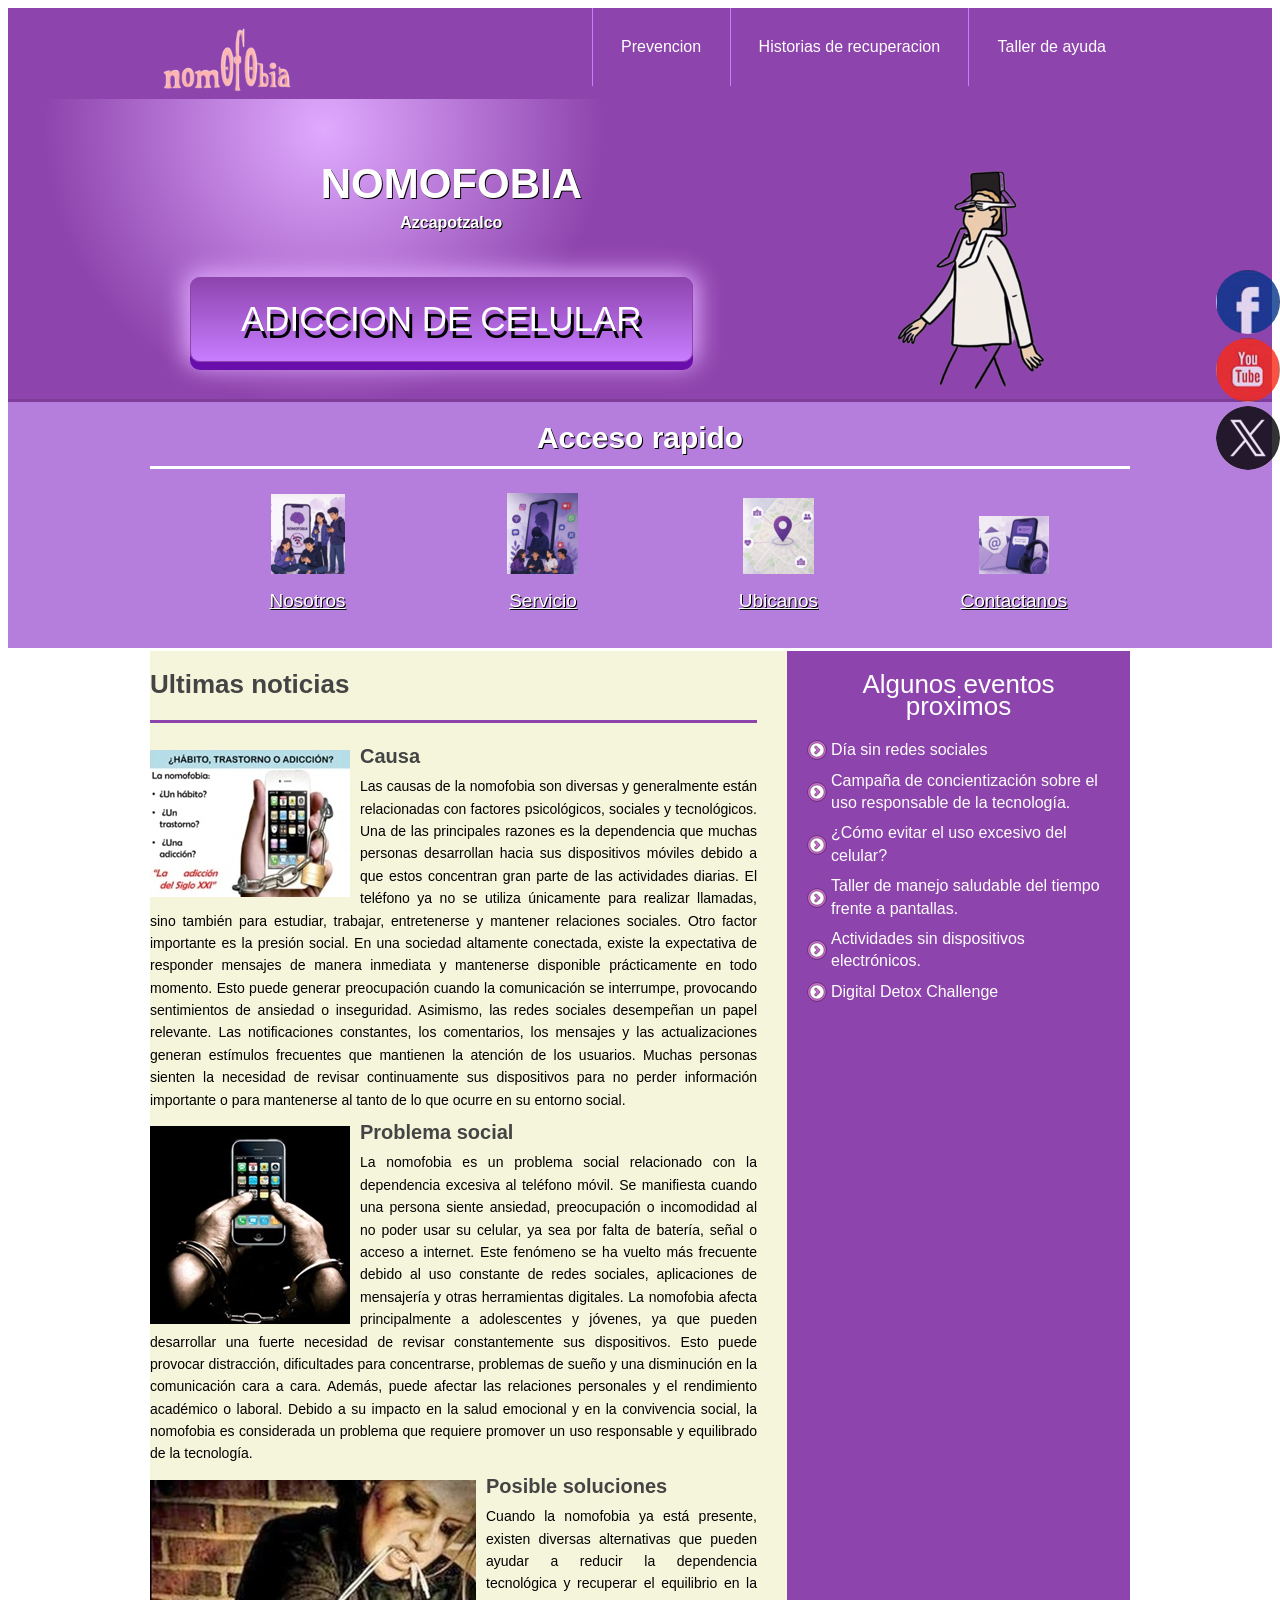
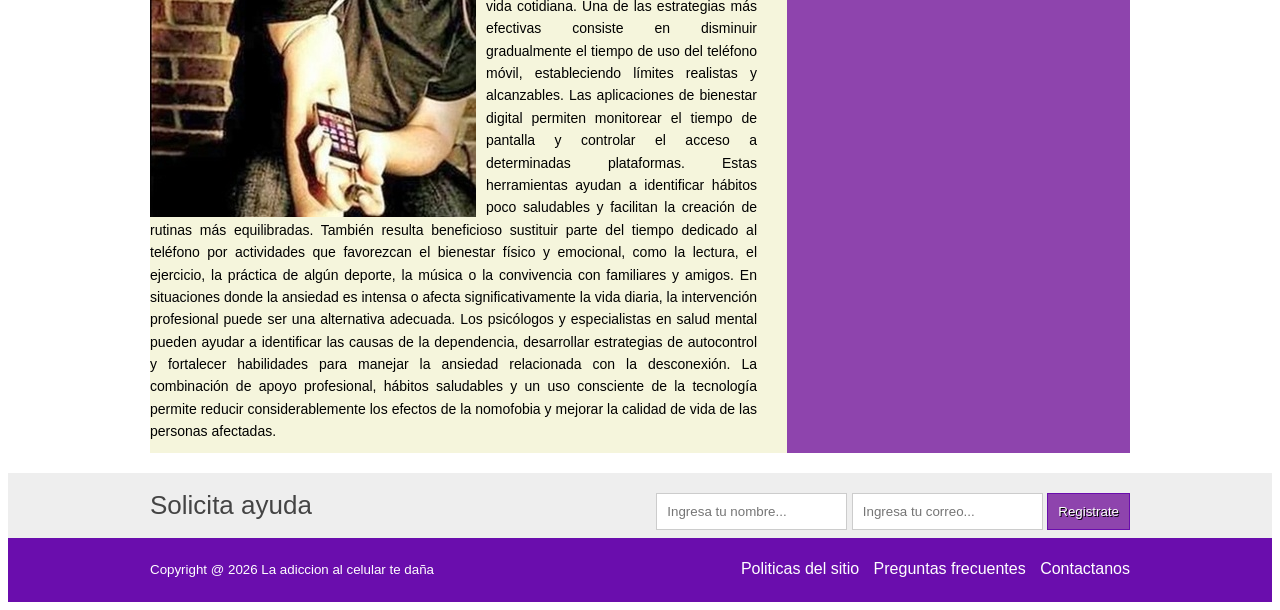
<file: index.html>
<!DOCTYPE html>
<html lang="es">
<head> 
	<meta charset="UTF-8">
	<title> Proyecto Nomofobia</title>
    <link rel="stylesheet" href="estilo.css">
</head>
<body>
 <header class="encabezado" role="banner">
 	<div class="contenedor">
 		<a href="https://www.clinicbarcelona.org/asistencia/vida-saludable/adiccion-a-internet/prevencion?gad_source=1&gad_campaignid=19638119922&gbraid=0AAAAAooC_QlEsP9_cvz2t72nUt7VPh4rM&gclid=CjwKCAjw3ejRBhAdEiwADkqPn4rW9aaGw9RUGxrltLX37r_MqG0mMenl2FQjuNFGO40WrlxUgTyAQBoCKQwQAvD_BwE" class="logo">
 			<img src="imagen/nomofobialogo.png" alt="logotipo de la tienda">
 		</a>
 		<nav role ="navigation">
 			<ul>
                <li><a href="https://internationalschooling.org/es/blog/how-to-prevent-phone-addiction-in-students">Prevencion</a></li>
                <li><a href="https://internetaddictsanonymous.org/es/historias-de-recuperacion/">Historias de recuperacion</a></li>
                <li><a href="https://www.restartcentro.com/">Taller de ayuda</a></li>
 			</ul>
 		</nav>
 	</div>
 </header>
 <!--fin-->
 <div class="presentacion">
 	<div class="contenedor">
 		<div class="introduccion-presentacion">
 			<h1>NOMOFOBIA<br><span>Azcapotzalco</span></h1>
 			<a href="https://www.gob.mx/salud/prensa/447-uso-excesivo-de-dispositivos-electronicos-causa-nomofobia" class="aprender-mas">ADICCION DE CELULAR </a>
 		</div>
 		<img src="imagen/conoces.png" alt="tienda de flores">
 	</div>
 </div> 
    <!-- fin de presentacion-->
 <section class="acceso-rapido">
 		<div class="contenedor">
 			<h2>Acceso rapido</h2>
              <ul>
                
 				<figure>
 					<a href="Nosotros.html"><img src="imagen/nosotros.png" alt="Nosotros"></a>
 					<figcaption><h3><a href="Nosotros.html">Nosotros</a></h3></figcaption>
 				</figure>
 				<figure>
 					<a href="Servicios.html"><img src="imagen/servicios.png" alt="Servicio"></a>
 					<figcaption><h3><a href="Servicios.html">Servicio</a></h3></figcaption>
 				</figure>
 				<figure>
 					<a href="Ubicanos.html"><img src="imagen/ubicanos.png" alt="Ubicanos"></a>
 					<figcaption><h3><a href="Ubicanos.html">Ubicanos</a></h3></figcaption>
 				</figure>
 				<figure>
 					<a href="Contactanos.html"><img src="imagen/contactanos.png" alt="Contactanos"></a>
 					<figcaption><h3><a href="https://internetaddictsanonymous.org/es/contacto/">Contactanos</a></h3></figcaption>
 				</figure>
                </ul>
 		</div>
 	</section>  
    <!-- ---------fin -->
 	<div class="bloque-contenido">
 		<div class="contenedor">
 			<main class="articulos" role="main">
 				<h2>Ultimas noticias</h2>
 				<article>
 					<img src="imagen/causas.jpg" alt="Causa">
 					<h1><a href="https://institutonoa.es/nomofobia-causas-y-consecuencias/">Causa</a></h1>
 					<p>Las causas de la nomofobia son diversas y generalmente están relacionadas con factores psicológicos, sociales y tecnológicos. Una de las principales razones es la dependencia que muchas personas desarrollan hacia sus dispositivos móviles debido a que estos concentran gran parte de las actividades diarias. El teléfono ya no se utiliza únicamente para realizar llamadas, sino también para estudiar, trabajar, entretenerse y mantener relaciones sociales. Otro factor importante es la presión social. En una sociedad altamente conectada, existe la expectativa de responder mensajes de manera inmediata y mantenerse disponible prácticamente en todo momento. Esto puede generar preocupación cuando la comunicación se interrumpe, provocando sentimientos de ansiedad o inseguridad. Asimismo, las redes sociales desempeñan un papel relevante. Las notificaciones constantes, los comentarios, los mensajes y las actualizaciones generan estímulos frecuentes que mantienen la atención de los usuarios. Muchas personas sienten la necesidad de revisar continuamente sus dispositivos para no perder información importante o para mantenerse al tanto de lo que ocurre en su entorno social.
 					</p>
 				</article>
 				<article>
 					<img src="imagen/celular.jpg" alt="Problema social">
 					<h1><a href="https://orbiumadicciones.com/nuevas-tecnologias/que-es-nomofobia/">Problema social</a></h1>
 					<p>La nomofobia es un problema social relacionado con la dependencia excesiva al teléfono móvil. Se manifiesta cuando una persona siente ansiedad, preocupación o incomodidad al no poder usar su celular, ya sea por falta de batería, señal o acceso a internet. Este fenómeno se ha vuelto más frecuente debido al uso constante de redes sociales, aplicaciones de mensajería y otras herramientas digitales.

La nomofobia afecta principalmente a adolescentes y jóvenes, ya que pueden desarrollar una fuerte necesidad de revisar constantemente sus dispositivos. Esto puede provocar distracción, dificultades para concentrarse, problemas de sueño y una disminución en la comunicación cara a cara. Además, puede afectar las relaciones personales y el rendimiento académico o laboral.

Debido a su impacto en la salud emocional y en la convivencia social, la nomofobia es considerada un problema que requiere promover un uso responsable y equilibrado de la tecnología.
 					</p>
 				</article>
 				<article>
 					<img src="imagen/adiccion.jpg" alt="soluciones">
 					<h1><a href="https://www.personalmentepsicologos.com/nomofobia-no-poder-vivir-sin-movil/">Posible soluciones</a></h1>
 					<p>Cuando la nomofobia ya está presente, existen diversas alternativas que pueden ayudar a reducir la dependencia tecnológica y recuperar el equilibrio en la vida cotidiana. Una de las estrategias más efectivas consiste en disminuir gradualmente el tiempo de uso del teléfono móvil, estableciendo límites realistas y alcanzables. Las aplicaciones de bienestar digital permiten monitorear el tiempo de pantalla y controlar el acceso a determinadas plataformas. Estas herramientas ayudan a identificar hábitos poco saludables y facilitan la creación de rutinas más equilibradas. También resulta beneficioso sustituir parte del tiempo dedicado al teléfono por actividades que favorezcan el bienestar físico y emocional, como la lectura, el ejercicio, la práctica de algún deporte, la música o la convivencia con familiares y amigos. En situaciones donde la ansiedad es intensa o afecta significativamente la vida diaria, la intervención profesional puede ser una alternativa adecuada. Los psicólogos y especialistas en salud mental pueden ayudar a identificar las causas de la dependencia, desarrollar estrategias de autocontrol y fortalecer habilidades para manejar la ansiedad relacionada con la desconexión. La combinación de apoyo profesional, hábitos saludables y un uso consciente de la tecnología permite reducir considerablemente los efectos de la nomofobia y mejorar la calidad de vida de las personas afectadas.
 					</p>
 				</article>
 			</main>
            <aside class="complementario" role="complementary">
         <h2>Algunos eventos proximos</h2>
         <ul>

            <li><a href="https://www.somosesencial.cl/blog/detalle/2025/dia-mundial-sin-celular--un-llamado-contra-la-sobreexposicion-a-las-pantallas">Día sin redes sociales</a></li>
            <li><a href="https://www.yucatan.gob.mx/saladeprensa/ver_nota.php?id=10058">Campaña de concientización sobre el uso responsable de la tecnología. </a></li>
            <li><a href="https://pnliafi.com/coaching/como-evitar-uso-del-celular/">¿Cómo evitar el uso excesivo del celular?</a></li>
            <li><a href="https://internetaddictsanonymous.org/es/open-path-step-workshops/">Taller de manejo saludable del tiempo frente a pantallas. </a></li>
            <li><a href="https://app.smore.com/n/chm38-actividades-sin-tecnolog-a">Actividades  sin dispositivos electrónicos. </a></li>
            <li><a href="https://www.thechallenge.org/digital-detox-challenge">Digital Detox Challenge </a></li>
         </ul>
      </aside>
     </div>
 	</div> 
<!-- FIN DE BLOQUE-CONTENIDO -->
<section class="suscripcion">
    <div class="contenedor">
        <h2>Solicita ayuda</h2>
        <form action="https://formspree.io/f/mwvdoyyy"
  method="POST">
            <input type="text" name="nombre" placeholder="Ingresa tu nombre..." required>
            <input type="email" name="email" placeholder="Ingresa tu correo..." required>
            <input type="submit" name="valor" value="Registrate">
        </form>
    </div>
</section> <!-- FIN SUSCRIPCION -->
<footer class="piedepagina" role="contentinfo">
    <div class="contenedor">
        <small>Copyright @ 2026 La adiccion al celular te daña </small>
        <nav>
            <ul>
                <li><a href="politicas de uso.html">Politicas del sitio</a></li>
                <li><a href="https://quierocuidarme.dkv.es/ocio-y-bienestar/nomofobia#preguntas-frecuentes" target="_blank">Preguntas frecuentes</a></li>
                <li><a href="Contactanos.html">Contactanos</a></li>
            </ul>
        </nav>
    </div>
</footer>
           <!--  fin pie de pagina  -->
<div class="social">
    <a href="https://www.facebook.com/profile.php?id=100093560771319" title="FaceBook"><img src="imagen/face.jpg" alt="facebook"></a>
    <a href="https://www.youtube.com/@nomofobiacchazcapotzalco4223" title="Youtube"><img src="imagen/you.jpg" alt="youtube"></a>
    <a href="https://x.com/nomofobia" title="twitter"><img src="imagen/x.png" alt="twitter"></a>
</div>
  <!--  fin social -->
</body>
</html>
</file>
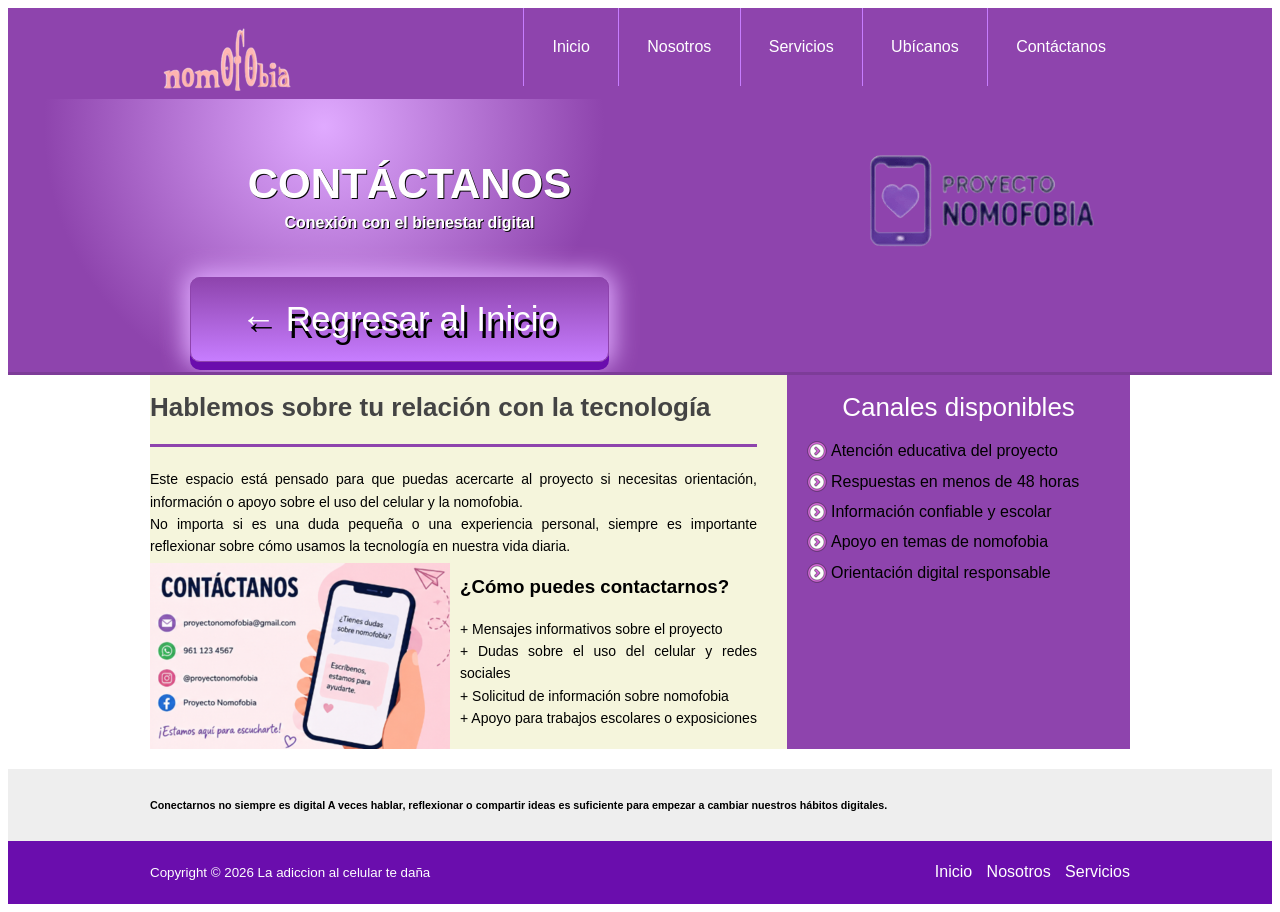
<file: Contactanos.html>
<!DOCTYPE html>
<html lang="es">
<head>
<meta charset="UTF-8">
<title>Contáctanos - Proyecto Nomofobia</title>
<link rel="stylesheet" href="estilo.css">
</head>

<body>

<header class="encabezado">
<div class="contenedor">

<a href="index.html" class="logo">
<img src="imagen/nomofobialogo.png" alt="Logo">
</a>

<nav>
<ul>
<li><a href="index.html">Inicio</a></li>
<li><a href="Nosotros.html">Nosotros</a></li>
<li><a href="Servicios.html">Servicios</a></li>
<li><a href="Ubicanos.html">Ubícanos</a></li>
<li><a href="Contactanos.html">Contáctanos</a></li>
</ul>
</nav>

</div>
</header>

<!-- PRESENTACIÓN -->
<div class="presentacion">
<div class="contenedor">

<div class="introduccion-presentacion">
<h1>CONTÁCTANOS<br><span>Conexión con el bienestar digital</span></h1>

<a href="index.html" class="aprender-mas">
← Regresar al Inicio
</a>

</div>

<img src="imagen/proyectonomofobia.png" alt="Contacto">

</div>
</div>

<!-- CONTENIDO -->
<div class="bloque-contenido">
<div class="contenedor">

<main class="articulos">

<article>

<h2>Hablemos sobre tu relación con la tecnología</h2>

<p>
Este espacio está pensado para que puedas acercarte al proyecto si necesitas orientación, información o apoyo sobre el uso del celular y la nomofobia.
</p>

<p>
No importa si es una duda pequeña o una experiencia personal, siempre es importante reflexionar sobre cómo usamos la tecnología en nuestra vida diaria.
</p>

<img src="imagen/contacto.png" alt="Contactanos">

<h3> ¿Cómo puedes contactarnos?</h3>

<p>
+ Mensajes informativos sobre el proyecto<br>
+ Dudas sobre el uso del celular y redes sociales<br>
+ Solicitud de información sobre nomofobia<br>
+ Apoyo para trabajos escolares o exposiciones
</p>

</article>

</main>

<aside class="complementario">

<h2>Canales disponibles</h2>

<ul>
<li>Atención educativa del proyecto</li>
<li>Respuestas en menos de 48 horas</li>
<li>Información confiable y escolar</li>
<li>Apoyo en temas de nomofobia</li>
<li>Orientación digital responsable</li>
</ul>

</aside>

</div>
</div>

<!-- BLOQUE FINAL -->
<section class="suscripcion">

<div class="contenedor">

<h6>Conectarnos no siempre es digital A veces hablar, reflexionar o compartir ideas es suficiente para empezar a cambiar nuestros hábitos digitales.</h6>
          
</div>

</section>

<!-- FOOTER -->
<footer class="piedepagina">

<div class="contenedor">

<small>Copyright © 2026 La adiccion al celular te daña</small>

<nav>
<ul>
<li><a href="index.html">Inicio</a></li>
<li><a href="Nosotros.html">Nosotros</a></li>
<li><a href="Servicios.html">Servicios</a></li>
</ul>
</nav>

</div>

</footer>

</body>
</html>
</file>
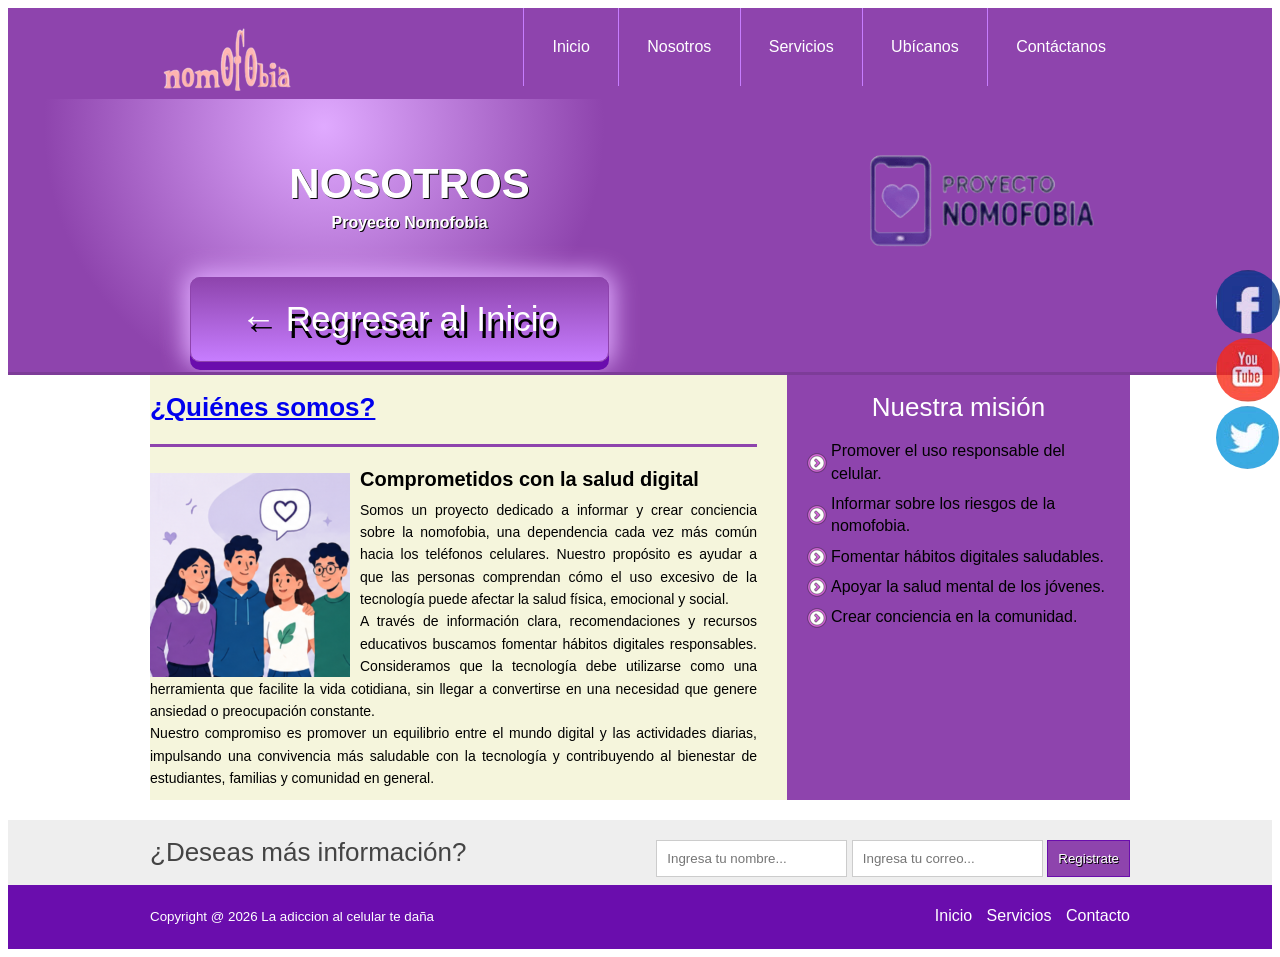
<file: Nosotros.html>
<!DOCTYPE html>
<html lang="es">
<head>
    <meta charset="UTF-8">
    <title>Nosotros - Proyecto Nomofobia</title>
    <link rel="stylesheet" href="estilo.css">
</head>

<body>

<header class="encabezado">
    <div class="contenedor">
        <a href="index.html" class="logo">
            <img src="imagen/nomofobialogo.png" alt="Logo">
        </a>

        <nav>
            <ul>
                <li><a href="index.html">Inicio</a></li>
                <li><a href="Nosotros.html">Nosotros</a></li>
                <li><a href="Servicios.html">Servicios</a></li>
                <li><a href="Ubicanos.html">Ubícanos</a></li>
                <li><a href="Contactanos.html">Contáctanos</a></li>
            </ul>
        </nav>
    </div>
</header>

<div class="presentacion">
    <div class="contenedor">

        <div class="introduccion-presentacion">
            <h1>NOSOTROS<br><span>Proyecto Nomofobia</span></h1>

            <a href="index.html" class="aprender-mas">
                ← Regresar al Inicio
            </a>
        </div>

        <img src="imagen/proyectonomofobia.png" alt="Nosotros">

    </div>
</div>

<div class="bloque-contenido">
    <div class="contenedor">

        <main class="articulos">

            <h2><a href="https://www.clinicaser.com/centros-de-rehabilitacion-para-adictos-al-celular/">¿Quiénes somos?</a></h2>

            <article>

                <img src="imagen/gente.png" alt="Nosotros">

                <h1>Comprometidos con la salud digital</h1>

                <p>
                    Somos un proyecto dedicado a informar y crear conciencia sobre la nomofobia, una dependencia cada vez más común hacia los teléfonos celulares. Nuestro propósito es ayudar a que las personas comprendan cómo el uso excesivo de la tecnología puede afectar la salud física, emocional y social.
                </p>

                <p>
                    A través de información clara, recomendaciones y recursos educativos buscamos fomentar hábitos digitales responsables. Consideramos que la tecnología debe utilizarse como una herramienta que facilite la vida cotidiana, sin llegar a convertirse en una necesidad que genere ansiedad o preocupación constante.
                </p>

                <p>
                    Nuestro compromiso es promover un equilibrio entre el mundo digital y las actividades diarias, impulsando una convivencia más saludable con la tecnología y contribuyendo al bienestar de estudiantes, familias y comunidad en general.
                </p>

            </article>

        </main>

        <aside class="complementario">

            <h2>Nuestra misión</h2>

            <ul>
                <li>Promover el uso responsable del celular.</li>
                <li>Informar sobre los riesgos de la nomofobia.</li>
                <li>Fomentar hábitos digitales saludables.</li>
                <li>Apoyar la salud mental de los jóvenes.</li>
                <li>Crear conciencia en la comunidad.</li>
            </ul>

        </aside>

    </div>
</div>

<section class="suscripcion">
    <div class="contenedor">

        <h2>¿Deseas más información?</h2>

        <form action="https://formspree.io/f/mwvdoyyy"
  method="POST">
            <input type="text" name="nombre" placeholder="Ingresa tu nombre..." required>
            <input type="email" name="email" placeholder="Ingresa tu correo..." required>
            <input type="submit" name="valor" value="Registrate">
        </form>
    </div>
</section>

<footer class="piedepagina">

    <div class="contenedor">

        <small>Copyright @ 2026 La adiccion al celular te daña</small>

        <nav>

            <ul>

                <li><a href="index.html">Inicio</a></li>

                <li><a href="Servicios.html">Servicios</a></li>

                <li><a href="Contactanos.html">Contacto</a></li>

            </ul>

        </nav>

    </div>

</footer>

<div class="social">

    <a href="https://www.facebook.com/" target="_blank">
        <img src="imagen/face.jpg" alt="Facebook">
    </a>

    <a href="https://www.youtube.com/" target="_blank">
        <img src="imagen/you.jpg" alt="YouTube">
    </a>

    <a href="https://x.com/" target="_blank">
        <img src="imagen/twit.jpg" alt="X">
    </a>

</div>

</body>
</html>
</file>
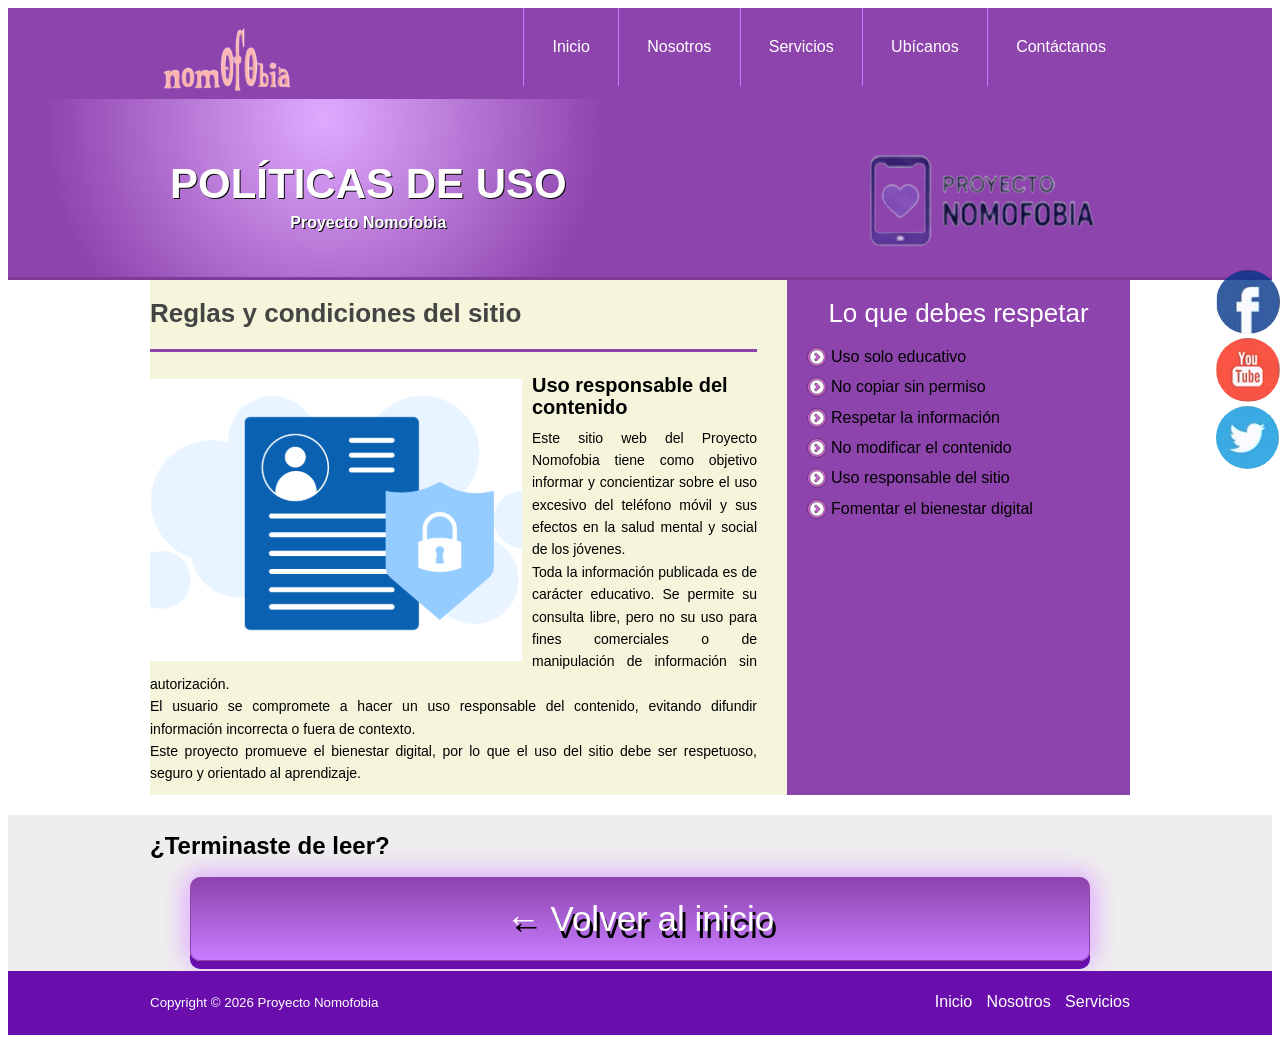
<file: politicasdeuso.html>
<!DOCTYPE html>
<html lang="es">
<head>
<meta charset="UTF-8">
<title>Políticas de Uso - Proyecto Nomofobia</title>
<link rel="stylesheet" href="estilo.css">
</head>

<body>

<header class="encabezado">
<div class="contenedor">

<a href="index.html" class="logo">
<img src="imagen/nomofobialogo.png" alt="Logo">
</a>

<nav>
<ul>
<li><a href="index.html">Inicio</a></li>
<li><a href="Nosotros.html">Nosotros</a></li>
<li><a href="Servicios.html">Servicios</a></li>
<li><a href="Ubicanos.html">Ubícanos</a></li>
<li><a href="Contactanos.html">Contáctanos</a></li>
</ul>
</nav>

</div>
</header>

<!-- PRESENTACIÓN -->
<div class="presentacion">
<div class="contenedor">

<div class="introduccion-presentacion">
<h1>POLÍTICAS DE USO<br><span>Proyecto Nomofobia</span></h1>

</div>

<img src="imagen/proyectonomofobia.png" alt="Políticas de uso">

</div>
</div>

<!-- CONTENIDO -->
<div class="bloque-contenido">
<div class="contenedor">

<main class="articulos">

<h2>Reglas y condiciones del sitio</h2>

<article>

<img src="imagen/privacidad.png" alt="Políticas de uso">

<h1>Uso responsable del contenido</h1>

<p>
Este sitio web del Proyecto Nomofobia tiene como objetivo informar y concientizar sobre el uso excesivo del teléfono móvil y sus efectos en la salud mental y social de los jóvenes.
</p>

<p>
Toda la información publicada es de carácter educativo. Se permite su consulta libre, pero no su uso para fines comerciales o de manipulación de información sin autorización.
</p>

<p>
El usuario se compromete a hacer un uso responsable del contenido, evitando difundir información incorrecta o fuera de contexto.
</p>

<p>
Este proyecto promueve el bienestar digital, por lo que el uso del sitio debe ser respetuoso, seguro y orientado al aprendizaje.
</p>

</article>

</main>

<!-- ASIDE -->
<aside class="complementario">

<h2>Lo que debes respetar</h2>

<ul>
<li>Uso solo educativo</li>
<li>No copiar sin permiso</li>
<li>Respetar la información</li>
<li>No modificar el contenido</li>
<li>Uso responsable del sitio</li>
<li>Fomentar el bienestar digital</li>
</ul>

</aside>

</div>
</div>

<!-- BOTÓN DE REGRESO -->
<section class="suscripcion">

<div class="contenedor">

<h1>¿Terminaste de leer?</h1>

<a href="index.html" class="aprender-mas">
← Volver al inicio
</a>

</div>

</section>

<!-- FOOTER -->
<footer class="piedepagina">

<div class="contenedor">

<small>Copyright © 2026 Proyecto Nomofobia</small>

<nav>
<ul>
<li><a href="index.html">Inicio</a></li>
<li><a href="Nosotros.html">Nosotros</a></li>
<li><a href="Servicios.html">Servicios</a></li>
</ul>
</nav>

</div>

</footer>

<!-- REDES -->
<div class="social">

<a href="https://www.facebook.com/" target="_blank">
<img src="imagen/face.jpg" alt="Facebook">
</a>

<a href="https://www.youtube.com/" target="_blank">
<img src="imagen/you.jpg" alt="YouTube">
</a>

<a href="https://x.com/" target="_blank">
<img src="imagen/twit.jpg" alt="X">
</a>

</div>

</body>
</html>
</file>
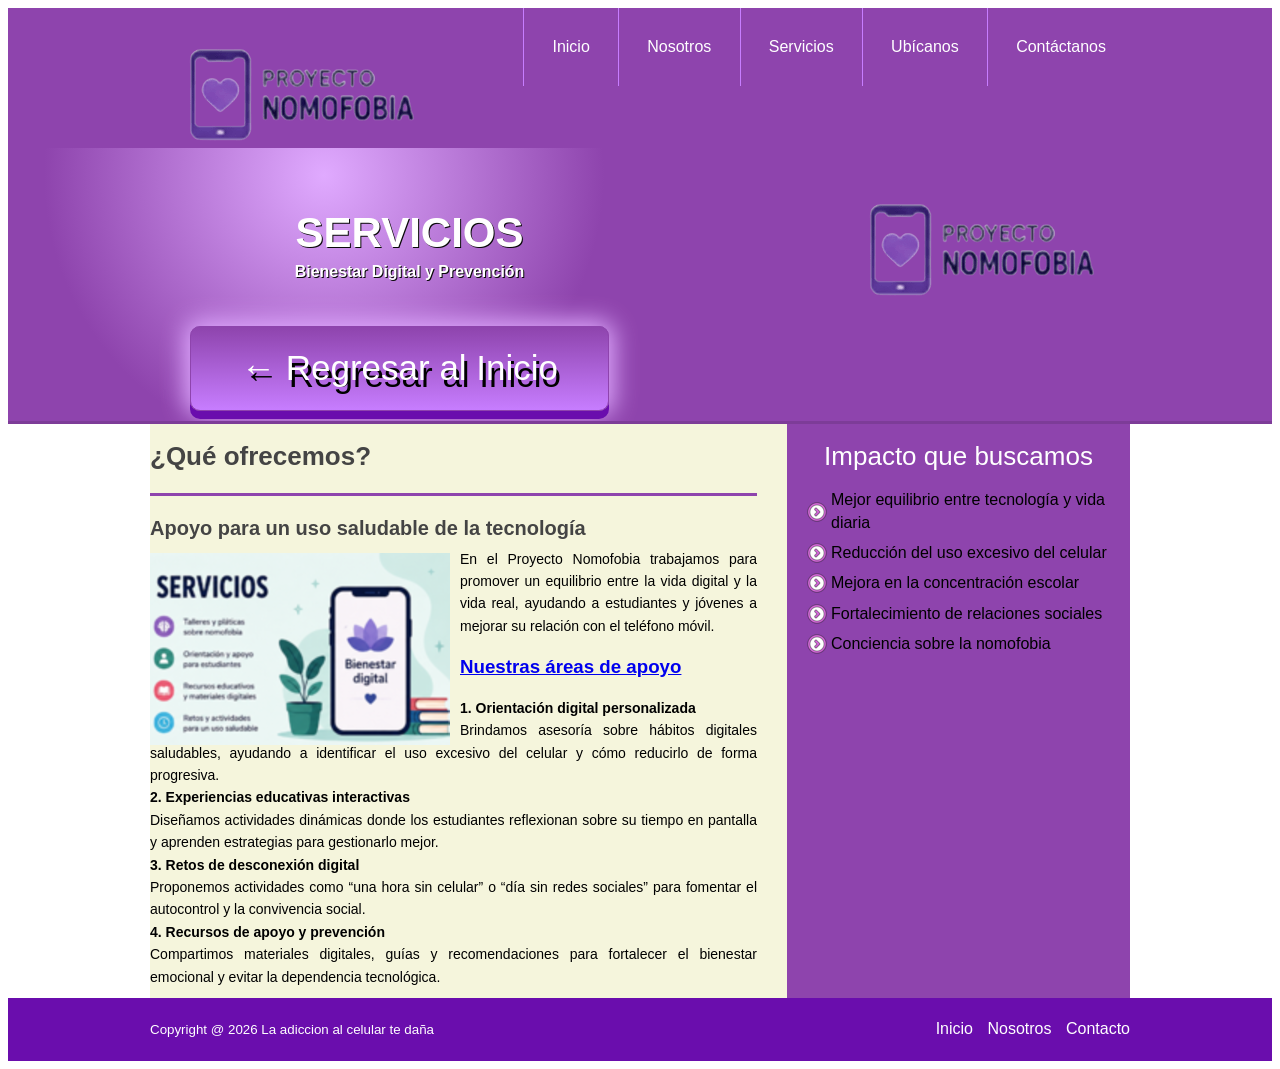
<file: Servicios.html>
<!DOCTYPE html>
<html lang="es">
<head>
<meta charset="UTF-8">
<title>Servicios - Proyecto Nomofobia</title>
<link rel="stylesheet" href="estilo.css">
</head>

<body>

<header class="encabezado">
<div class="contenedor">

<a href="index.html" class="logo">
<img src="imagen/proyectonomofobia.png" alt="Logo">
</a>

<nav>
<ul>
<li><a href="index.html">Inicio</a></li>
<li><a href="Nosotros.html">Nosotros</a></li>
<li><a href="Servicios.html">Servicios</a></li>
<li><a href="Ubicanos.html">Ubícanos</a></li>
<li><a href="Contactanos.html">Contáctanos</a></li>
</ul>
</nav>

</div>
</header>

<!-- PRESENTACIÓN -->
<div class="presentacion">
<div class="contenedor">

<div class="introduccion-presentacion">
<h1>SERVICIOS<br><span>Bienestar Digital y Prevención</span></h1>

<a href="index.html" class="aprender-mas">
← Regresar al Inicio
</a>

</div>

<img src="imagen/proyectonomofobia.png" alt="Servicios">

</div>
</div>

<!-- CONTENIDO -->
<div class="bloque-contenido">
<div class="contenedor">

<main class="articulos">

<h2>¿Qué ofrecemos?</h2>

<article>

<h1><a href="https://internetaddictsanonymous.org/es/adiccion-a-internet-y-a-la-tecnologia/adiccion-al-telefono/">Apoyo para un uso saludable de la tecnología</a></h1>

<img src="imagen/servicio.png" alt="Nosotros">

<p>
En el Proyecto Nomofobia trabajamos para promover un equilibrio entre la vida digital y la vida real, ayudando a estudiantes y jóvenes a mejorar su relación con el teléfono móvil.
</p>

<h3> <a href="https://internetaddictsanonymous.org/es/adiccion-a-internet-y-a-la-tecnologia/adiccion-al-telefono/">Nuestras áreas de apoyo</a></h3>

<p><strong>1. Orientación digital personalizada</strong><br>
Brindamos asesoría sobre hábitos digitales saludables, ayudando a identificar el uso excesivo del celular y cómo reducirlo de forma progresiva.
</p>

<p><strong>2. Experiencias educativas interactivas</strong><br>
Diseñamos actividades dinámicas donde los estudiantes reflexionan sobre su tiempo en pantalla y aprenden estrategias para gestionarlo mejor.
</p>

<p><strong>3. Retos de desconexión digital</strong><br>
Proponemos actividades como “una hora sin celular” o “día sin redes sociales” para fomentar el autocontrol y la convivencia social.
</p>

<p><strong>4. Recursos de apoyo y prevención</strong><br>
Compartimos materiales digitales, guías y recomendaciones para fortalecer el bienestar emocional y evitar la dependencia tecnológica.
</p>

</article>

</main>

<!-- ASIDE -->
<aside class="complementario">

<h2>Impacto que buscamos</h2>

<ul>
<li>Mejor equilibrio entre tecnología y vida diaria</li>
<li>Reducción del uso excesivo del celular</li>
<li>Mejora en la concentración escolar</li>
<li>Fortalecimiento de relaciones sociales</li>
<li>Conciencia sobre la nomofobia</li>
</ul>

</aside>

</div>
</div>

<!-- FOOTER -->
<footer class="piedepagina">

<div class="contenedor">

<small>Copyright @ 2026 La adiccion al celular te daña</small>

<nav>
<ul>
<li><a href="index.html">Inicio</a></li>
<li><a href="Nosotros.html">Nosotros</a></li>
<li><a href="Contactanos.html">Contacto</a></li>
</ul>
</nav>

</div>

</footer>

</body>
</html>
</file>
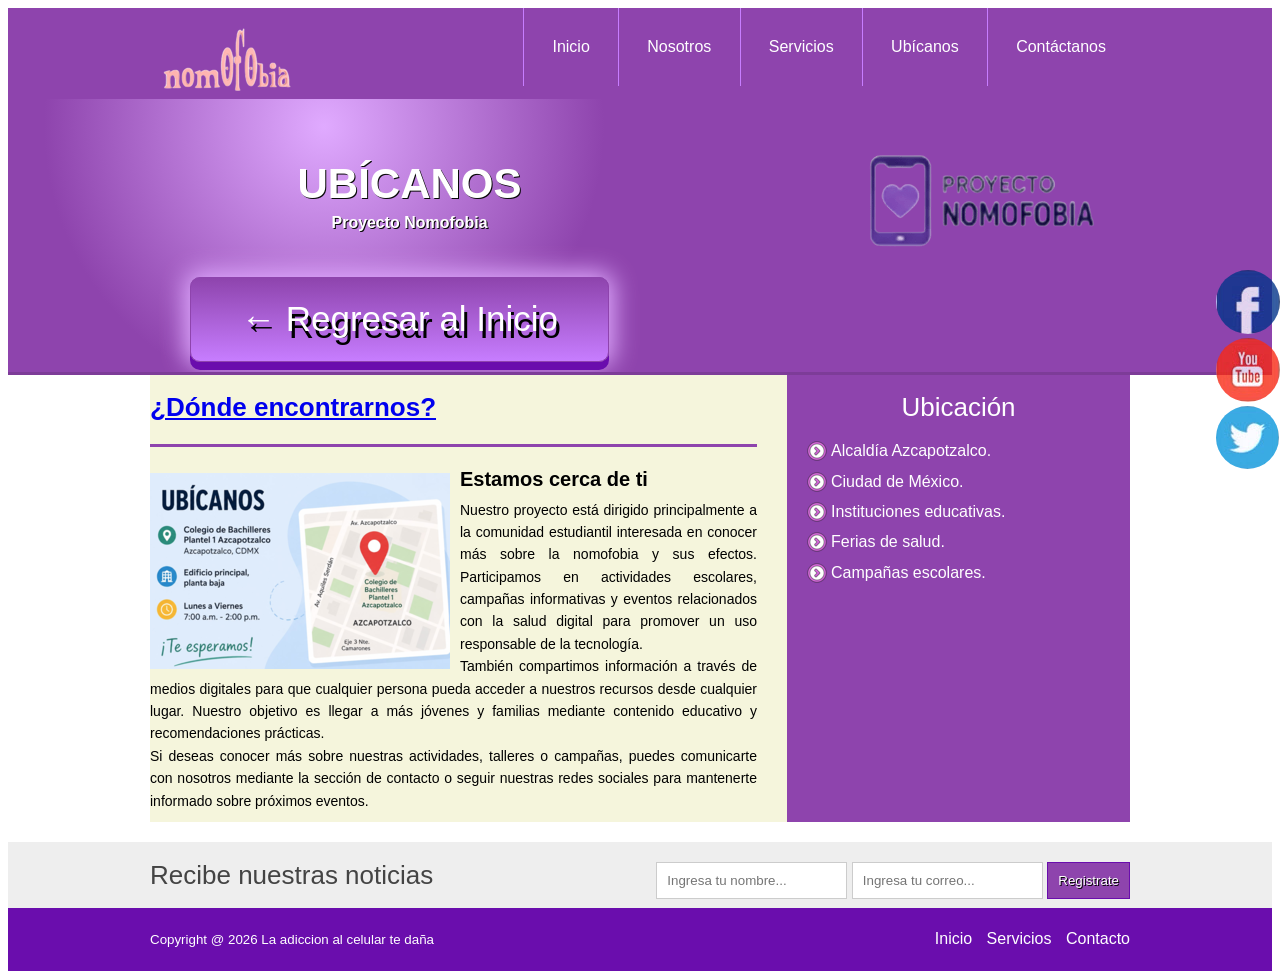
<file: Ubicanos.html>
<!DOCTYPE html>
<html lang="es">
<head>
<meta charset="UTF-8">
<title>Ubícanos - Proyecto Nomofobia</title>
<link rel="stylesheet" href="estilo.css">
</head>

<body>

<header class="encabezado">
<div class="contenedor">

<a href="index.html" class="logo">
<img src="imagen/nomofobialogo.png" alt="Logo">
</a>

<nav>
<ul>
<li><a href="index.html">Inicio</a></li>
<li><a href="Nosotros.html">Nosotros</a></li>
<li><a href="Servicios.html">Servicios</a></li>
<li><a href="Ubicanos.html">Ubícanos</a></li>
<li><a href="Contactanos.html">Contáctanos</a></li>
</ul>
</nav>

</div>
</header>

<div class="presentacion">
<div class="contenedor">

<div class="introduccion-presentacion">
<h1>UBÍCANOS<br><span>Proyecto Nomofobia</span></h1>

<a href="index.html" class="aprender-mas">
← Regresar al Inicio
</a>

</div>

<img src="imagen/proyectonomofobia.png" alt="Ubicación">

</div>
</div>

<div class="bloque-contenido">
<div class="contenedor">

<main class="articulos">
 
<h2><a href="https://internetaddictsanonymous.org/es/reuniones-locales-de-internet-sobre-adicciones/">¿Dónde encontrarnos?</a></h2>

<article>

<img src="imagen/ubicacion.png" alt="Ubicación">

<h1>Estamos cerca de ti</h1>

<p>
Nuestro proyecto está dirigido principalmente a la comunidad estudiantil interesada en conocer más sobre la nomofobia y sus efectos. Participamos en actividades escolares, campañas informativas y eventos relacionados con la salud digital para promover un uso responsable de la tecnología.
</p>

<p>
También compartimos información a través de medios digitales para que cualquier persona pueda acceder a nuestros recursos desde cualquier lugar. Nuestro objetivo es llegar a más jóvenes y familias mediante contenido educativo y recomendaciones prácticas.
</p>

<p>
Si deseas conocer más sobre nuestras actividades, talleres o campañas, puedes comunicarte con nosotros mediante la sección de contacto o seguir nuestras redes sociales para mantenerte informado sobre próximos eventos.
</p>

</article>

</main>

<aside class="complementario">

<h2>Ubicación</h2>

<ul>
<li><a href="https://psicologosmexico.mx/atencion-psicologica-azcapotzalco-106">Alcaldía Azcapotzalco.</a></li>      
<li><a href="https://www.restartcentro.com/">Ciudad de México.</a></li>
<li><a href="https://unamglobal.unam.mx/global_revista/celulares-en-las-aulas-herramienta-educativa-o-distraccion/">Instituciones educativas.</a></li>
<li><a href="https://www.dondeir.com/ciudad/date-una-pausa-habra-feria-de-salud-mental-en-tlalpan-con-servicios-gratuitos/2026/05/">Ferias de salud.</a></li>
<li><a href="https://www.gob.mx/sep/prensa/boletin-385-sep-lanza-campana-nacional-lo-virtual-tambien-es-real-para-prevenir-la-violencia-digital-en-el-bachillerato-nacional-secretario-mario-delgado-carrillo">Campañas escolares.</a></li>
</ul>

</aside>

</div>
</div>

<section class="suscripcion">

<div class="contenedor">

<h2>Recibe nuestras noticias</h2>

<form action="https://formspree.io/f/mwvdoyyy"
  method="POST">
            <input type="text" name="nombre" placeholder="Ingresa tu nombre..." required>
            <input type="email" name="email" placeholder="Ingresa tu correo..." required>
            <input type="submit" name="valor" value="Registrate">
        </form>

</div>

</section>

<footer class="piedepagina">

<div class="contenedor">

<small>Copyright @ 2026 La adiccion al celular te daña</small>

<nav>

<ul>

<li><a href="index.html">Inicio</a></li>

<li><a href="Servicios.html">Servicios</a></li>

<li><a href="Contactanos.html">Contacto</a></li>

</ul>

</nav>

</div>

</footer>

<div class="social">

<a href="https://www.facebook.com/" target="_blank">
<img src="imagen/face.jpg" alt="Facebook">
</a>

<a href="https://www.youtube.com/" target="_blank">
<img src="imagen/you.jpg" alt="YouTube">
</a>

<a href="https://x.com/" target="_blank">
<img src="imagen/twit.jpg" alt="X">
</a>

</div>

</body>
</html>
</file>
<file: estilo.css>
*{
box-sizing:border-box;
}

body{
font-size:16px;
font-family:arial,helvetica,sans-serif;
line-height:1.4em;
}

.contenedor{
width:980px;
margin:0 auto;
}

/*=========================
ENCABEZADO
=========================*/

.encabezado{
background:#8E44AD;
overflow:hidden;
}

.logo{
float:left;
position:relative;
top:15px;
}

.encabezado nav{
float:right;
}

.encabezado nav ul{
margin:0;
padding:0;
list-style:none;
}

.encabezado nav ul li{
display:inline-block;
margin-right:-4px;
}

.encabezado nav ul li a{
display:block;
color:#fff;
padding:28px;
border-left:1px solid #C77DFF;
text-decoration:none;
}

.encabezado nav ul li a:hover{
background:#B57EDC;
}

/*=========================
PRESENTACION
=========================*/

.presentacion{
background:radial-gradient(280px at 25% 10%, #E0AAFF, #8E44AD);
overflow:hidden;
border-bottom:3px solid #7D3C98;
}

.introduccion-presentacion{
float:left;
}

.introduccion-presentacion h1{
color:#fff;
font-size:2.625em;
text-shadow:1px 1px 0px #090909;
text-align:center;
margin-top:70px;
margin-bottom:40px;
margin-left:20px;
line-height:0.7em;
}

.introduccion-presentacion h1 span{
color:#fff;
font-size:0.38em;
}

a.aprender-mas{
font-size:2.1875em;
border:1px solid #8E44AD;
padding:30px 50px;
display:block;
text-align:center;
margin:10px 40px;
color:#fff;
text-decoration:none;
text-shadow:3px 7px 0 #000;
border-radius:10px;

background:linear-gradient(to top,#C77DFF,#8E44AD);

box-shadow:
0 8px 0 0 #6A0DAD,
0 0 25px 5px #E0AAFF;
}

a.aprender-mas:hover{
box-shadow:0 0 25px 5px #000;
}

.presentacion img{
float:right;
position:relative;
top:30px;
}

/*=========================
ACCESO RAPIDO
=========================*/

.acceso-rapido{
background:#B57EDC;
overflow:hidden;
border-bottom:3px solid #fff;
}

.acceso-rapido h2{
color:#fff;
font-size:1.87em;
text-shadow:1px 1px 0 #000;
text-align:center;
border-bottom:3px solid #fff;
padding-bottom:16px;
}

.acceso-rapido figure{
display:inline-block;
text-align:center;
width:25%;
margin:0 -4px 0 0;
padding:0;
}

.acceso-rapido h3{
font-size:1.1875em;
margin-top:9px;
margin-bottom:20px;
}

.acceso-rapido h3 a{
color:#fff;
text-shadow:1px 1px 0 #000;
font-weight:normal;
}

.acceso-rapido h3 a:hover{
text-decoration:none;
}

/*=========================
CONTENIDO
=========================*/

.bloque-contenido{
overflow:hidden;
}

.bloque-contenido .contenedor{
display:table;
}

.articulos{
background:beige;
width:65%;
display:table-cell;
padding-right:30px;
}

.articulos article{
margin-bottom:10px;
}

.articulos h2{
color:#444;
font-size:1.625em;
border-bottom:3px solid #8E44AD;
padding-bottom:25px;
}

.articulos img{
float:left;
margin-right:10px;
position:relative;
top:5px;
}

.articulos article h1{
font-size:1.25em;
margin:8px 0;
}

.articulos article h1 a{
color:#444;
text-decoration:none;
}

.articulos article h1 a:hover{
text-decoration:underline;
}

.articulos article p{
margin:0;
text-align:justify;
font-size:0.875em;
}

/*=========================
COMPLEMENTARIO
=========================*/

.complementario{
background:#8E44AD;
width:35%;
display:table-cell;
padding:0 20px 20px;
}

.complementario h2{
font-size:1.625em;
color:#fff;
font-weight:normal;
text-align:center;
}

.complementario ul{
margin:0;
padding:0;
list-style:none;
}

.complementario ul li{
background:url("imagen/icon.png") no-repeat left center;
padding-left:24px;
margin-bottom:8px;
}

.complementario ul li a{
color:#fff;
text-decoration:none;
}

.complementario ul li a:hover{
color:#FFD700;
text-decoration:underline;
}

/*=========================
SUSCRIPCION
=========================*/

.suscripcion{
overflow:hidden;
background:#eeeeee;
margin-top:20px;
}

.suscripcion h2{
float:left;
font-size:1.625em;
color:#444;
font-weight:normal;
}

.suscripcion form{
float:right;
position:relative;
top:20px;
}

.suscripcion form input{
border:1px solid #ccc;
padding:10px;
}

.suscripcion form input[type="submit"]{
border:1px solid #6A0DAD;
padding:10px;
background:#8E44AD;
color:#fff;
text-shadow:1px 1px 0 #000;
}

.suscripcion form input[type="submit"]:hover{
background:#C77DFF;
}

/*=========================
PIE DE PAGINA
=========================*/

.piedepagina{
background:#6A0DAD;
padding:20px 0;
}

.piedepagina .contenedor{
display:table;
}

.piedepagina small{
display:table-cell;
color:#fff;
}

.piedepagina nav{
display:table-cell;
text-align:right;
}

.piedepagina nav ul{
margin:0;
padding:0;
list-style:none;
}

.piedepagina nav ul li{
display:inline-block;
padding-left:10px;
}

.piedepagina nav ul li a{
color:#fff;
text-decoration:none;
}

.piedepagina nav ul li a:hover{
color:#FFD700;
text-decoration:underline;
}

/*=========================
REDES SOCIALES
=========================*/

.social{
position:fixed;
top:30%;
right:0;
}

.social a{
display:block;
margin-bottom:4px;
opacity:0.8;
}

.social a:hover{
opacity:1;
}

.social img{
border-radius:50%;
display:block;
}
</file>
